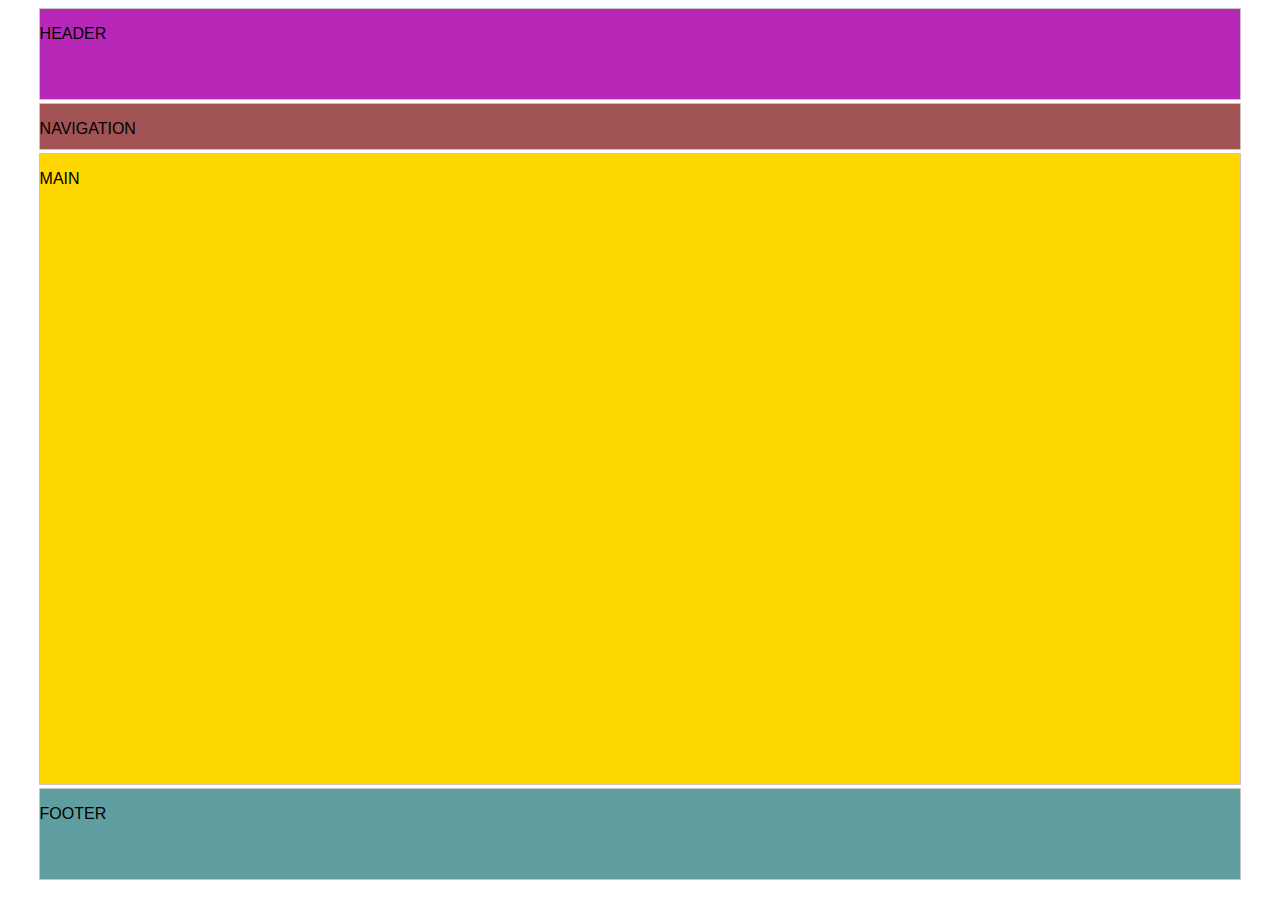
<file: web/index.html>
<!DOCTYPE html>

<html>
    <head>
        <title>TODO supply a title</title>
        <meta charset="UTF-8">
        <meta name="viewport" content="width=device-width, initial-scale=1.0">
        <link rel="stylesheet" href="css/style.css">
    </head>
    <body>
        <header>
            <p>
                HEADER           
            </p> 
        </header>
        <nav>
            <p>
                NAVIGATION
            </p>
        </nav>
        <main>
            <p>
                MAIN
            </p>
        </main>
        <footer>
            <p>
                FOOTER
            </p>
        </footer>
    </body>
</html>
</file>
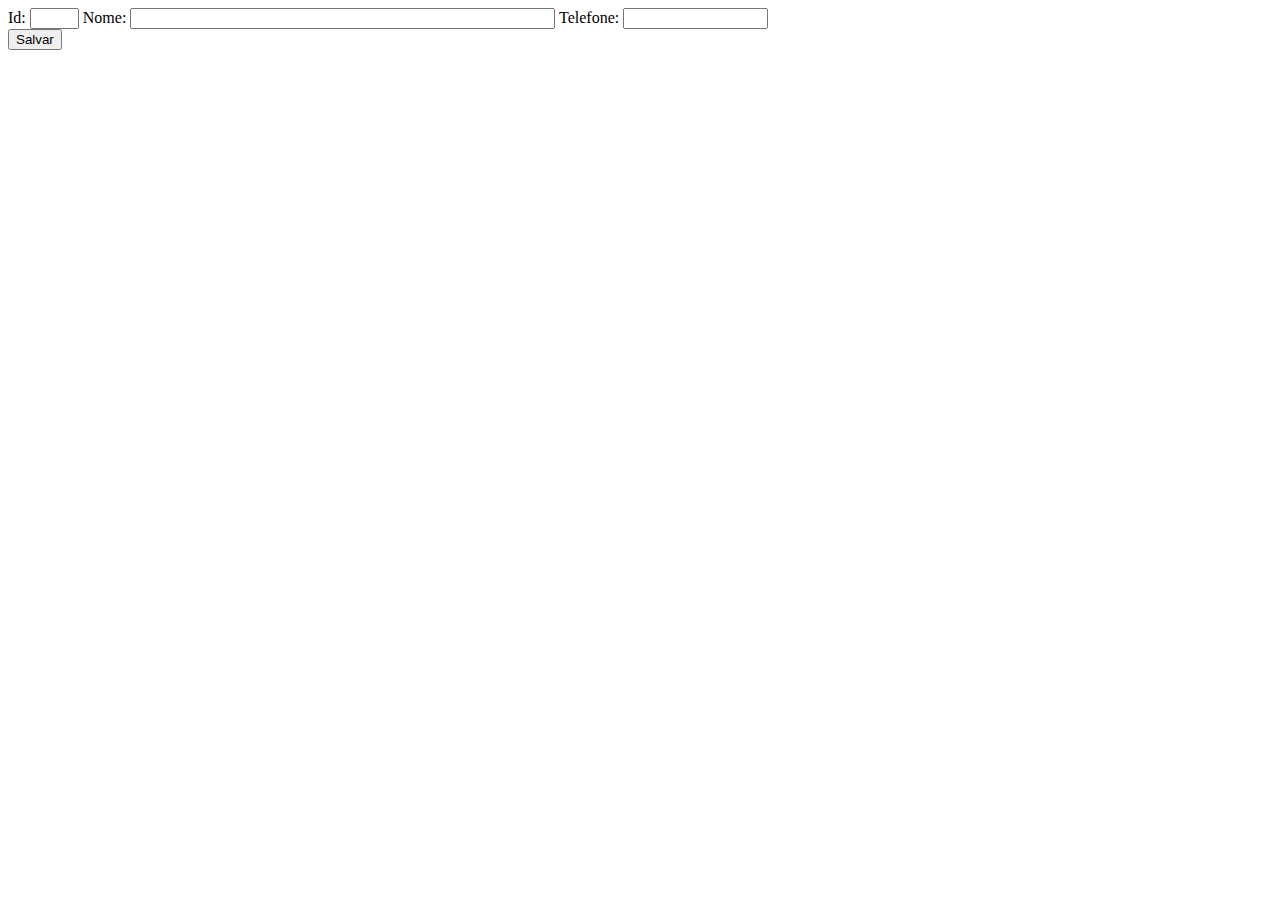
<file: web/CadastroDepartamento.html>
<!DOCTYPE html>
<!--
Click nbfs://nbhost/SystemFileSystem/Templates/Licenses/license-default.txt to change this license
Click nbfs://nbhost/SystemFileSystem/Templates/JSP_Servlet/Html.html to edit this template
-->
<html>
    <head>
        <title>TODO supply a title</title>
        <meta charset="UTF-8">
        <meta name="viewport" content="width=device-width, initial-scale=1.0">
        <link href="https://cdn.jsdelivr.net/npm/bootstrap@5.3.0-alpha1/dist/css/bootstrap.min.css" rel="stylesheet" integrity="sha384-GLhlTQ8iRABdZLl6O3oVMWSktQOp6b7In1Zl3/Jr59b6EGGoI1aFkw7cmDA6j6gD" crossorigin="anonymous">
        <script src="https://cdn.jsdelivr.net/npm/bootstrap@5.3.0-alpha1/dist/js/bootstrap.bundle.min.js" integrity="sha384-w76AqPfDkMBDXo30jS1Sgez6pr3x5MlQ1ZAGC+nuZB+EYdgRZgiwxhTBTkF7CXvN" crossorigin="anonymous"></script>
    </head>
    <body>
        <div class="container">
            <form method="POST" action="Controle">
                <div class="m-1 row">
                    <input type="hidden" name="flag" value="CadastroDepartamento">
                    <label for="id" class="form-label">Id:</label>
                    <input id="id" type="text" class="form-control" size="3" maxlength="3" name="idDepartamento">

                    <label for="nome" class="form-label">Nome:</label>
                    <input id="nome" class="form-control" type="text" size="50" maxlength="50" name="nomeDepartamento">

                    <label for="telefone" class="form-label">Telefone:</label>
                    <input id="telefone" class="form-control" type="tel" size="15" maxlength="15" name="telefoneDepartamento">
                    <div>
                        <input class="btn btn-primary mt-3" type="submit" value="Salvar">
                    </div>
                </div>
            </form> 
        </div>
</html>
</file>
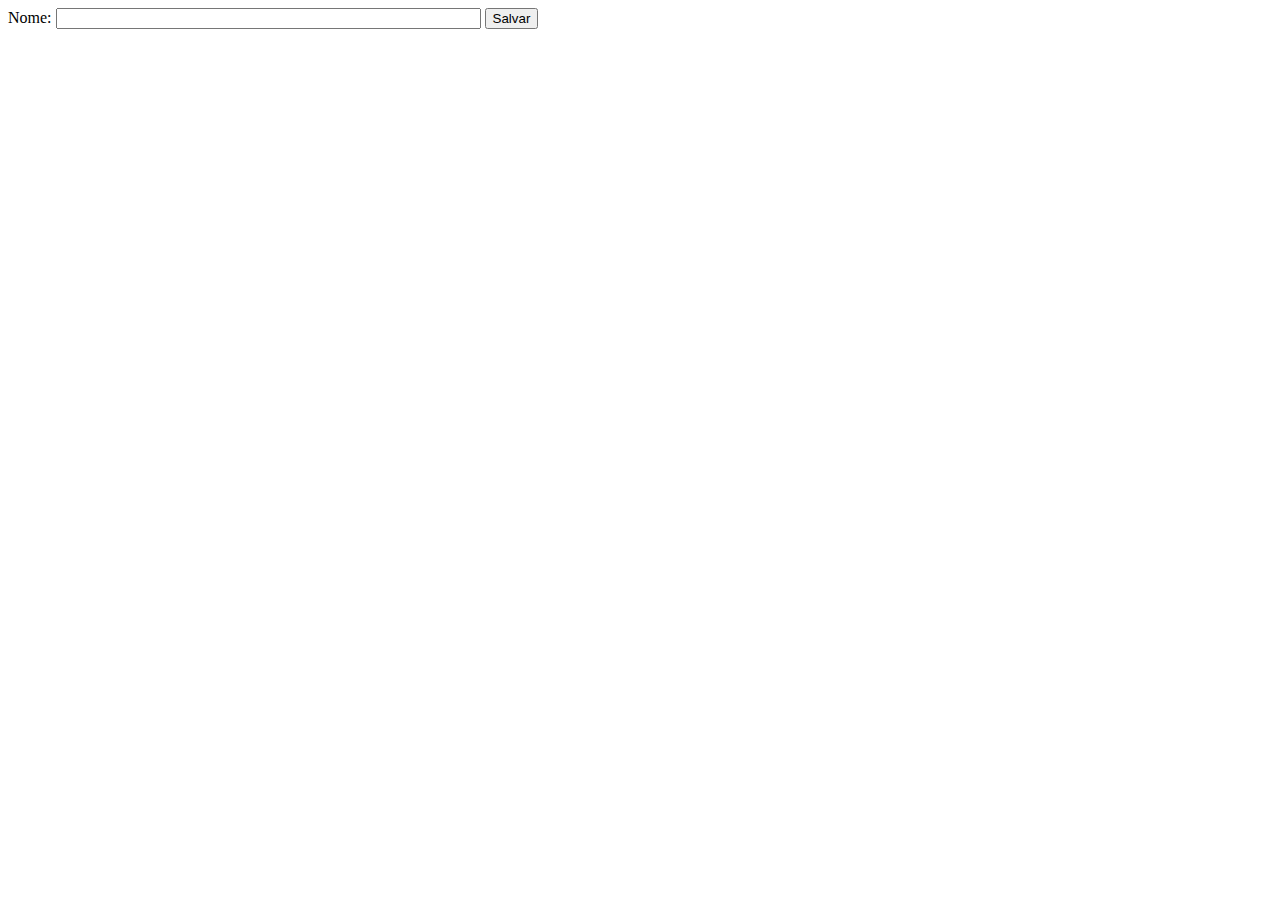
<file: web/ConsultarDepartamento.html>
<html>
    <head>
        <title>TODO supply a title</title>
        <meta charset="UTF-8">
        <meta name="viewport" content="width=device-width, initial-scale=1.0">
        <link href="https://cdn.jsdelivr.net/npm/bootstrap@5.3.0-alpha1/dist/css/bootstrap.min.css" rel="stylesheet" integrity="sha384-GLhlTQ8iRABdZLl6O3oVMWSktQOp6b7In1Zl3/Jr59b6EGGoI1aFkw7cmDA6j6gD" crossorigin="anonymous">
        <script src="https://cdn.jsdelivr.net/npm/bootstrap@5.3.0-alpha1/dist/js/bootstrap.bundle.min.js" integrity="sha384-w76AqPfDkMBDXo30jS1Sgez6pr3x5MlQ1ZAGC+nuZB+EYdgRZgiwxhTBTkF7CXvN" crossorigin="anonymous"></script>
   
    </head>
    <body>
        <div class="container">
            <form method="POST" action="Controle">
                <input type="hidden" name="flag" value="consultarDepartamento">
                <div class="m-1 row">
                    <div>
                    <label for="nome" class="form-label">Nome:</label>
                    <input id="nome" class="form-control" type="text" size="50" maxlength="50" name="nomeDepartamento">
                        <input class="btn btn-primary mt-3" type="submit" value="Salvar">
                    </div>
                </div>
            </form> 
        </div>
    </body>
</html>
</file>
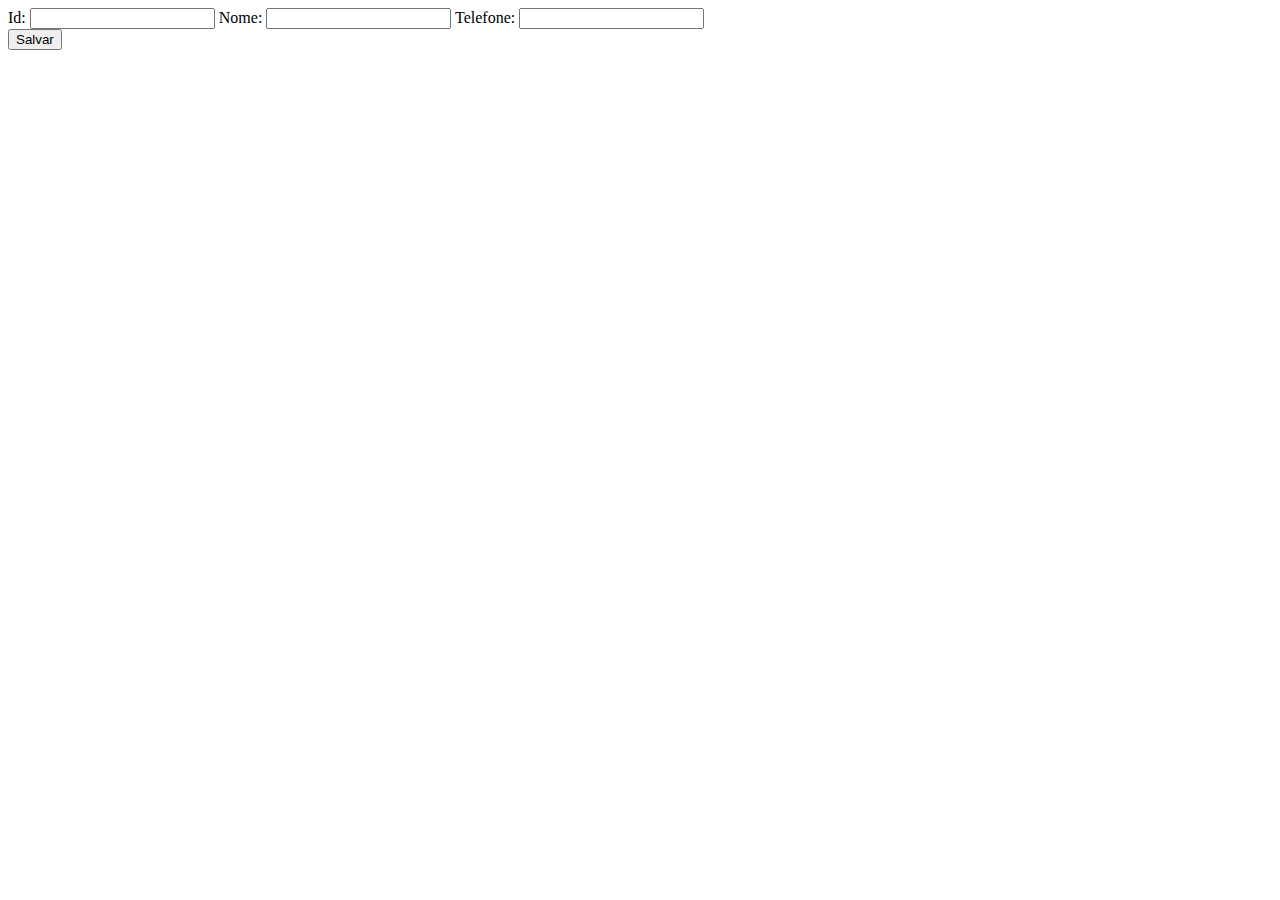
<file: web/components/departamento/CadastroDepartamento.html>
<!DOCTYPE html>
<!--
Click nbfs://nbhost/SystemFileSystem/Templates/Licenses/license-default.txt to change this license
Click nbfs://nbhost/SystemFileSystem/Templates/JSP_Servlet/Html.html to edit this template
-->
<html>
    <head>
        <title>TODO supply a title</title>
        <meta charset="UTF-8">
        <meta name="viewport" content="width=device-width, initial-scale=1.0">
        <link href="https://cdn.jsdelivr.net/npm/bootstrap@5.3.0-alpha1/dist/css/bootstrap.min.css" rel="stylesheet" integrity="sha384-GLhlTQ8iRABdZLl6O3oVMWSktQOp6b7In1Zl3/Jr59b6EGGoI1aFkw7cmDA6j6gD" crossorigin="anonymous">
        <script src="https://cdn.jsdelivr.net/npm/bootstrap@5.3.0-alpha1/dist/js/bootstrap.bundle.min.js" integrity="sha384-w76AqPfDkMBDXo30jS1Sgez6pr3x5MlQ1ZAGC+nuZB+EYdgRZgiwxhTBTkF7CXvN" crossorigin="anonymous"></script>
    </head>
    <body>
        <div class="container">
            <form method="POST" action="CADASTRO">
                <div class="m-1 row">
                    <input type="hidden" name="flag" value="CadastroDepartamento">
                    <label for="id" class="form-label">Id:</label>
                    <input id="id" type="text" class="form-control" name="idDepartamento">

                    <label for="nome" class="form-label">Nome:</label>
                    <input id="nome" class="form-control" type="text" name="nomeDepartamento">

                    <label for="telefone" class="form-label">Telefone:</label>
                    <input id="telefone" class="form-control" type="tel" name="telefoneDepartamento">
                    <div>
                        <input class="btn btn-primary mt-3" type="submit" value="Salvar">
                    </div>
                </div>
            </form> 
        </div>


        <!--        <form class="row g-3">
                    <div class="col-md-6">
                        <label for="inputEmail4" class="form-label">Email</label>
                        <input type="email" class="form-control" id="inputEmail4">
                    </div>
                    <div class="col-md-6">
                        <label for="inputPassword4" class="form-label">Password</label>
                        <input type="password" class="form-control" id="inputPassword4">
                    </div>
                    <div class="col-12">
                        <label for="inputAddress" class="form-label">Address</label>
                        <input type="text" class="form-control" id="inputAddress" placeholder="1234 Main St">
                    </div>
                    <div class="col-12">
                        <label for="inputAddress2" class="form-label">Address 2</label>
                        <input type="text" class="form-control" id="inputAddress2" placeholder="Apartment, studio, or floor">
                    </div>
                    <div class="col-md-6">
                        <label for="inputCity" class="form-label">City</label>
                        <input type="text" class="form-control" id="inputCity">
                    </div>
                    <div class="col-md-4">
                        <label for="inputState" class="form-label">State</label>
                        <select id="inputState" class="form-select">
                            <option selected>Choose...</option>
                            <option>...</option>
                        </select>
                    </div>
                    <div class="col-md-2">
                        <label for="inputZip" class="form-label">Zip</label>
                        <input type="text" class="form-control" id="inputZip">
                    </div>
                    <div class="col-12">
                        <div class="form-check">
                            <input class="form-check-input" type="checkbox" id="gridCheck">
                            <label class="form-check-label" for="gridCheck">
                                Check me out
                            </label>
                        </div>
                    </div>
                    <div class="col-12">
                        <button type="submit" class="btn btn-primary">Sign in</button>
                    </div>
                </form>-->
</html>
</file>
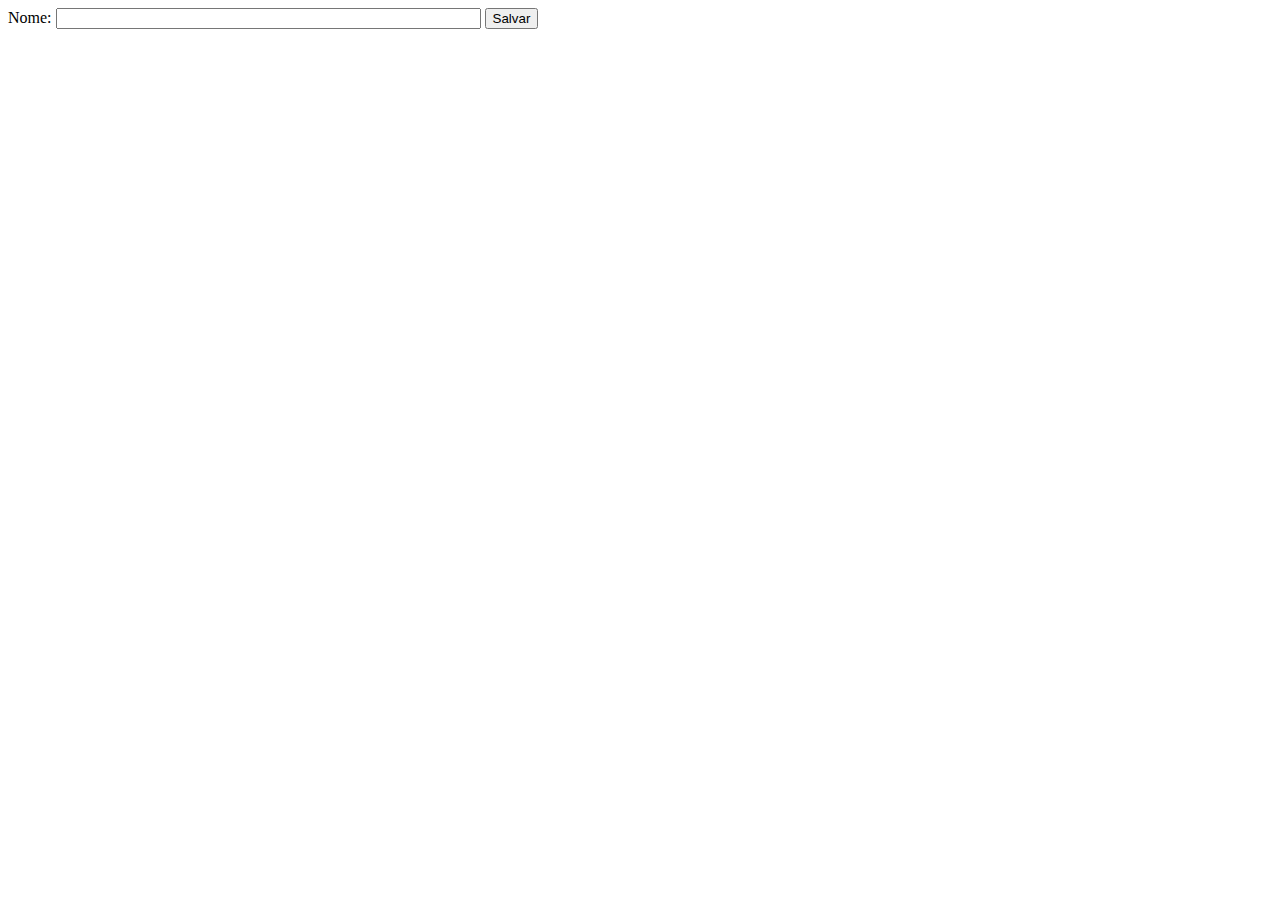
<file: web/components/departamento/ConsultarDepartamento.html>
<html>
    <head>
        <title>TODO supply a title</title>
        <meta charset="UTF-8">
        <meta name="viewport" content="width=device-width, initial-scale=1.0">
        <link href="https://cdn.jsdelivr.net/npm/bootstrap@5.3.0-alpha1/dist/css/bootstrap.min.css" rel="stylesheet" integrity="sha384-GLhlTQ8iRABdZLl6O3oVMWSktQOp6b7In1Zl3/Jr59b6EGGoI1aFkw7cmDA6j6gD" crossorigin="anonymous">
        <script src="https://cdn.jsdelivr.net/npm/bootstrap@5.3.0-alpha1/dist/js/bootstrap.bundle.min.js" integrity="sha384-w76AqPfDkMBDXo30jS1Sgez6pr3x5MlQ1ZAGC+nuZB+EYdgRZgiwxhTBTkF7CXvN" crossorigin="anonymous"></script>
   
    </head>
    <body>
        <div class="container">
            <form method="POST" action="Controle">
                <div class="m-1 row">
                    <div>
                    <label for="nome" class="form-label">Nome:</label>
                    <input id="nome" class="form-control" type="text" size="50" maxlength="50" name="nomeDepartamento">
                        <input class="btn btn-primary mt-3" type="submit" value="Salvar">
                    </div>
                </div>
            </form> 
        </div>
    </body>
</html>
</file>
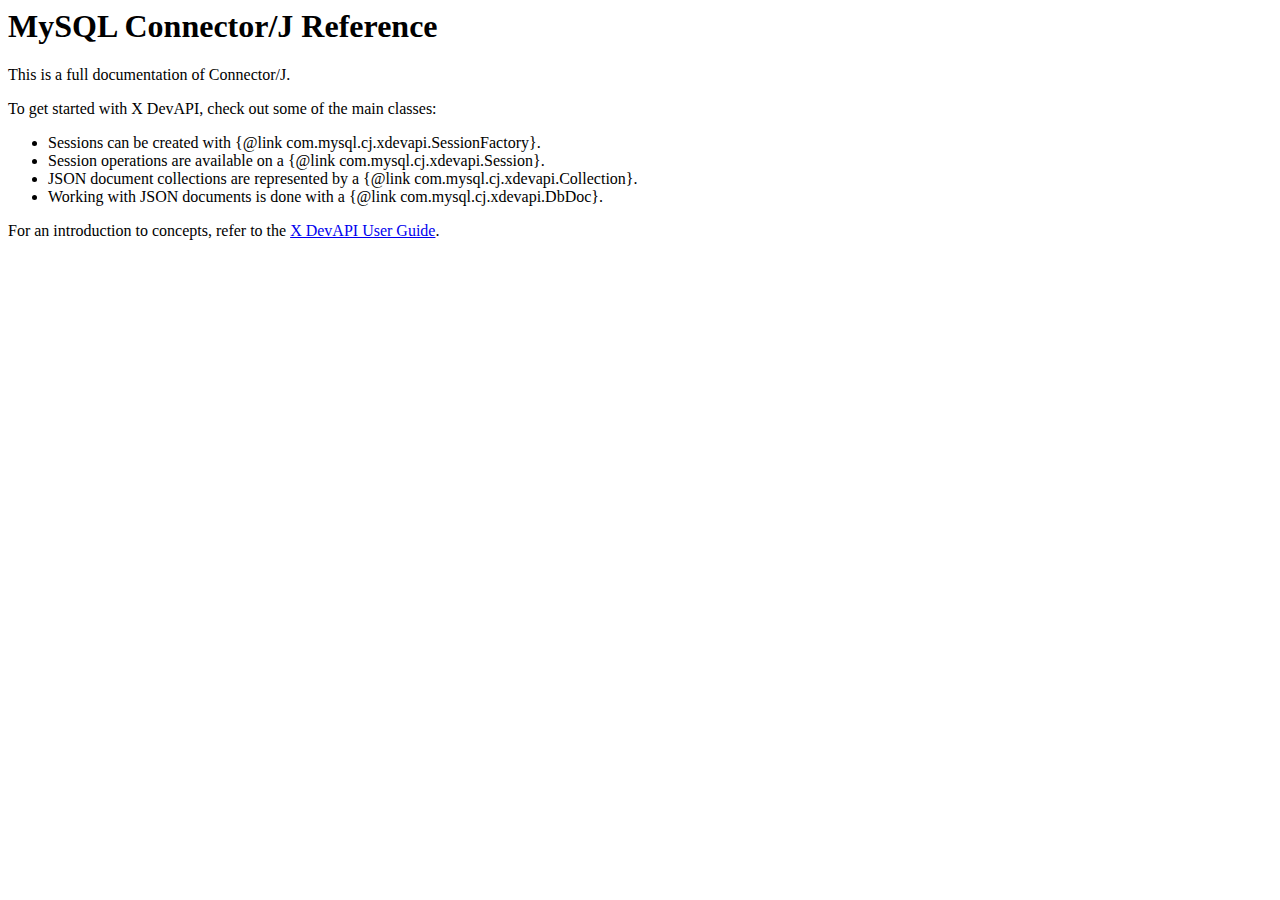
<file: mysql-connector-j-8.0.32/src/main/doc/connector-j-overview.html>
<body>
  <h1>MySQL Connector/J Reference</h1>

  <p>This is a full documentation of Connector/J.</p>

  <p>To get started with X DevAPI, check out some of the main classes:</p>

  <ul>
    <li>Sessions can be created with {@link com.mysql.cj.xdevapi.SessionFactory}.</li>
    <li>Session operations are available on a {@link com.mysql.cj.xdevapi.Session}.</li>
    <li>JSON document collections are represented by a {@link com.mysql.cj.xdevapi.Collection}.</li>
    <li>Working with JSON documents is done with a {@link com.mysql.cj.xdevapi.DbDoc}.</li>
  </ul>

  <p>For an introduction to concepts, refer to the <a href="http://dev.mysql.com/doc/x-devapi-userguide/en/index.html" target="_blank">X DevAPI User
      Guide</a>.</p>
</body>
</file>
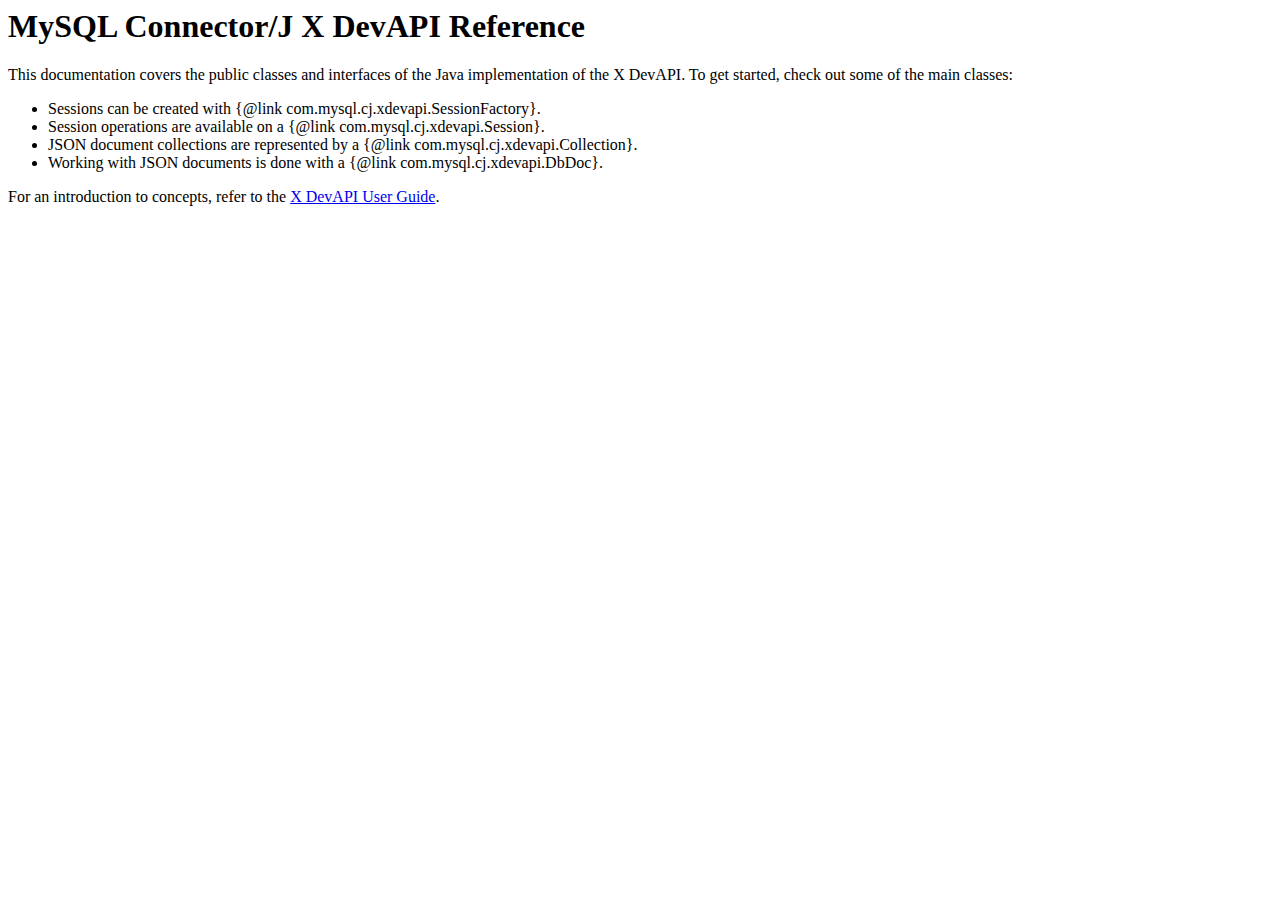
<file: mysql-connector-j-8.0.32/src/main/doc/mysqlx-overview.html>
<body>
  <h1>MySQL Connector/J X DevAPI Reference</h1>

  <p>This documentation covers the public classes and interfaces of the Java implementation of the X DevAPI. To get started, check out some of the main
      classes:</p>

  <ul>
    <li>Sessions can be created with {@link com.mysql.cj.xdevapi.SessionFactory}.</li>
    <li>Session operations are available on a {@link com.mysql.cj.xdevapi.Session}.</li>
    <li>JSON document collections are represented by a {@link com.mysql.cj.xdevapi.Collection}.</li>
    <li>Working with JSON documents is done with a {@link com.mysql.cj.xdevapi.DbDoc}.</li>
  </ul>

  <p>For an introduction to concepts, refer to the <a href="http://dev.mysql.com/doc/x-devapi-userguide/en/index.html" target="_blank">X DevAPI User
      Guide</a>.</p>
</body>
</file>
<file: web/css/style.css>
body{
    font-family: Arial, Helvetica, sans-serif;
}
header{
    background-color: rgb(184, 40, 184);
    height: 10vh;
}
nav{
    background-color: rgb(161, 83, 83);
    height: 5vh;
}
main{
    background-color: gold;
    height: 70vh;
}
footer{
    background-color: cadetblue;
    height: 10vh;
}

nav, footer, main, nav, header{
    width: 95%;
    margin: 3px auto;
    border: 1px solid #cec2c2;

}
</file>
